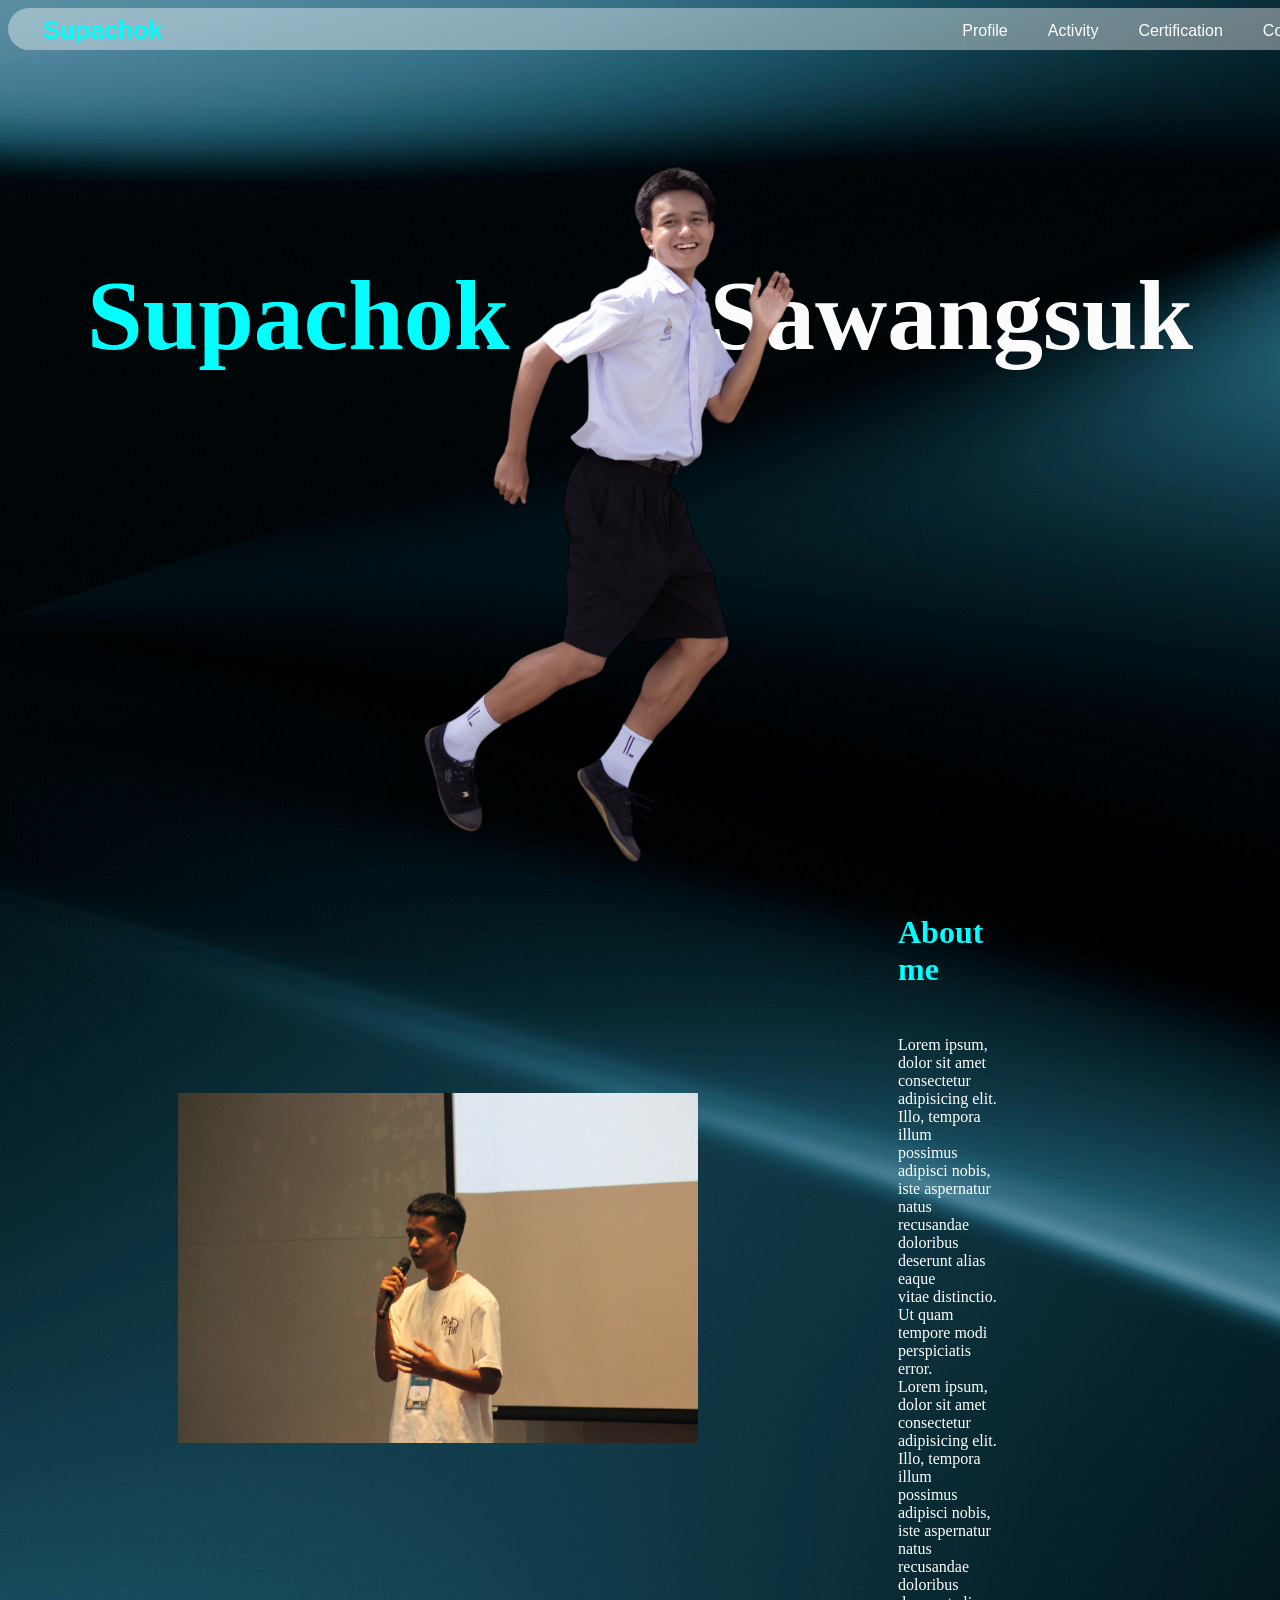
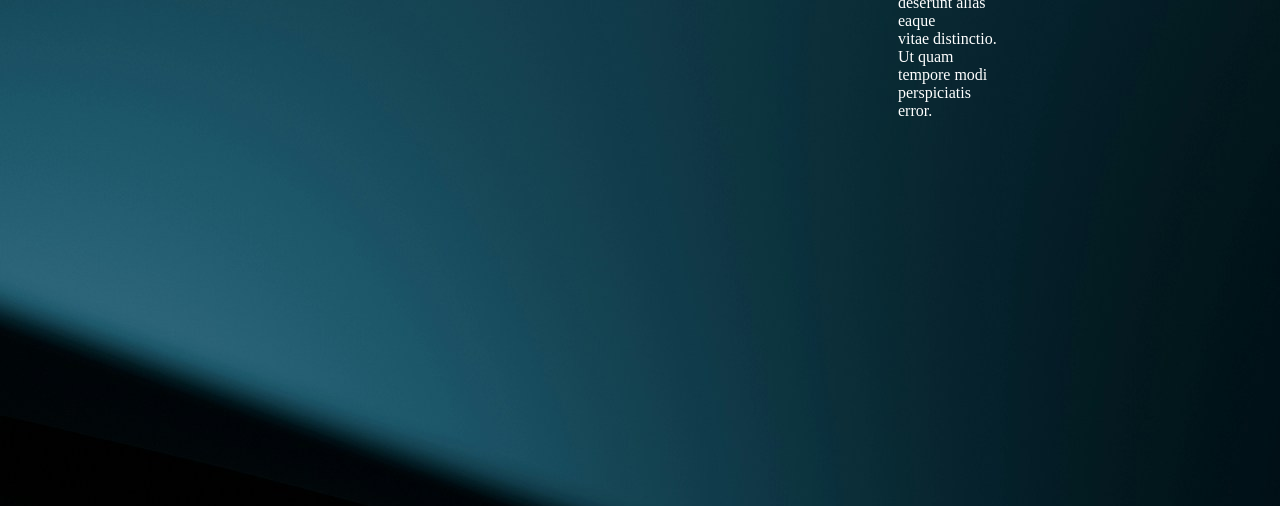
<file: index.html>
<!DOCTYPE html>
<html lang="en">
<head>
    <meta charset="UTF-8">
    <meta name="viewport" content="width=device-width, initial-scale=1.0">
    <title>Chokky Portfolio</title>
    <link rel="stylesheet" href="style.css">
</head>
<body>
    <div class="container1">
        <h1 class="head">Supachok</h1>
        <div class="bar">
                <a href="index.html" class="button">Profile</a>
                <a href="Activity.html" class="button">Activity</a>
                <a href="Certification.html" class="button">Certification</a>
                <a href="Contact.html" class="button">Contact</a>
        </div>
    </div>
    
    <div class="container2">
        <h1 class="name1">Supachok </h1>
        <h1 class="name2">Sawangsuk</h1>
    </div>

    <div>
        <img src="รูป1.png" alt="img" class="img1">
    </div>

    <div class="aboutme">
        <div>
            <img src="tobe.jpg" alt="img" class="img2">
        </div>
    
        <div class="aboutme-text">
            <h1 class="abm">About me</h1>
            <p class="p">Lorem ipsum, dolor sit amet consectetur adipisicing elit. Illo, tempora illum <br>
                possimus adipisci nobis, iste aspernatur natus recusandae doloribus deserunt alias eaque<br>
                vitae distinctio. Ut quam tempore modi perspiciatis error.<br>
                Lorem ipsum, dolor sit amet consectetur adipisicing elit. Illo, tempora illum <br>
                possimus adipisci nobis, iste aspernatur natus recusandae doloribus deserunt alias eaque<br>
                vitae distinctio. Ut quam tempore modi perspiciatis error.</p>
        </div>     
    </div>

    <script src =script.js></script>
</body>
</html>
</file>
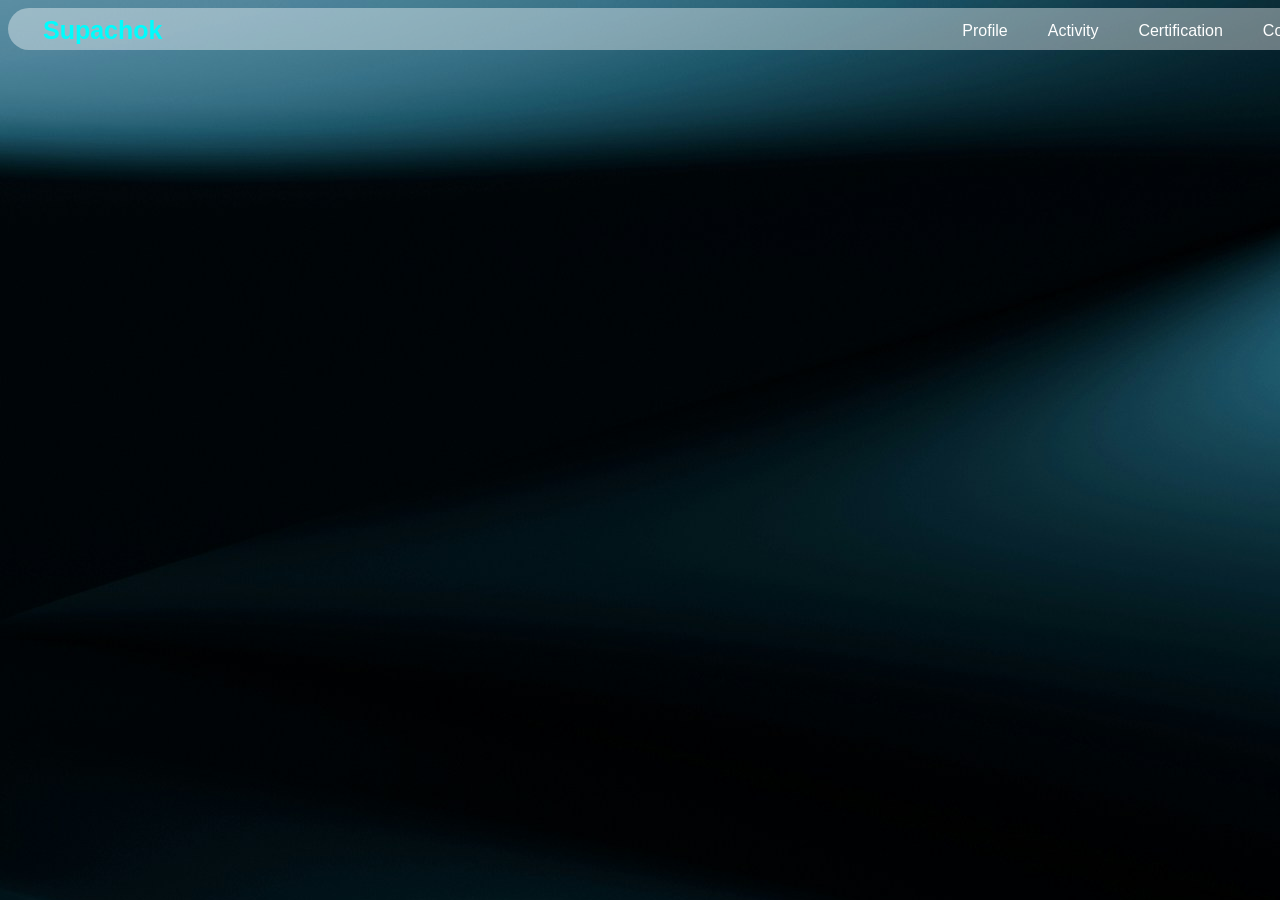
<file: Certification.html>
<!DOCTYPE html>
<html lang="en">
<head>
    <meta charset="UTF-8">
    <meta name="viewport" content="width=device-width, initial-scale=1.0">
    <title>Chokky Portfolio</title>
    <link rel="stylesheet" href="style.css">
</head>
<body>
    <div class="container1">
        <h1 class="head">Supachok</h1>
        <div class="bar">
                <a href="index.html" class="button">Profile</a>
                <a href="Activity.html" class="button">Activity</a>
                <a href="Certification.html" class="button">Certification</a>
                <a href="Contact.html" class="button">Contact</a>
        </div>
    </div>

    <script src =script.js></script>
</body>
</html>
</file>
<file: style.css>
body {
    background-image: url("bg.jpg");
}

.head {
    font-family: "Science Gothic", sans-serif;
    font-optical-sizing: auto;
    font-weight: weight;
    font-style: normal;
    font-variation-settings:
        "slnt" 0,
        "wdth" 100,
        "CTRS" 0;
    font-size: 25px;
    color: rgb(0, 253, 253);
    margin: 3px 0px 0px 30px;
}

.container1 {
    background-color: rgb(255, 255, 255, 0.4);
    padding: 5px;
    display: flex;
    flex-direction: row;
    align-items: center;
    justify-content: space-between;
    border-radius: 25px;
    position: fixed;
    width: 1325px;
}

.subhead {
   font-size: 20px;
   color: darkblue;
   display: flex;
}

.bar {
    column-gap: 40px;
    display: flex;
    margin: 3px 20px 0px 3px;
    font-family: "Science Gothic", sans-serif;
    font-optical-sizing: auto;
    font-weight: weight;
    font-style: normal;
    font-variation-settings:
        "slnt" 0,
        "wdth" 100,
        "CTRS" 0;
}

.container2 {
    font-size: 50px;
    display: flex;
    justify-content: center;
    align-items: center;
    padding: 200px;
}

.name1 {
    color: aqua;
    margin: 50px 100px;
}
.name2 {
    color: rgb(252, 252, 252);
    margin: 50px 100px;
}

.img1 {
    display: flex;
    justify-content: center;
    align-items: center;
    position: absolute;
    top: -300px;
    left: 150px;
}

.nano {
    display: flex;
    justify-content: center;
    align-items: center;
    width: 520px;
    height: 350px;
}

.img2 {
    width: 520px;
    height: 350px;
    margin-top: 400px;
    margin-left: 100px;
}

.abm {
    color: aqua;
}

.button {
    text-decoration: none;
    color: rgb(255, 255, 255);
}

.aboutme{
    display: flex;
    margin:70px;
    position:relative;
}

.p {
    color: rgb(255, 255, 255);
    display: flex;
    justify-content: center;
    align-items: center;
    padding: 10px 0px 100px 0px;
}

.aboutme-text {
    display: flex;
    flex-direction: column;
    margin: 200px;
}
</file>
